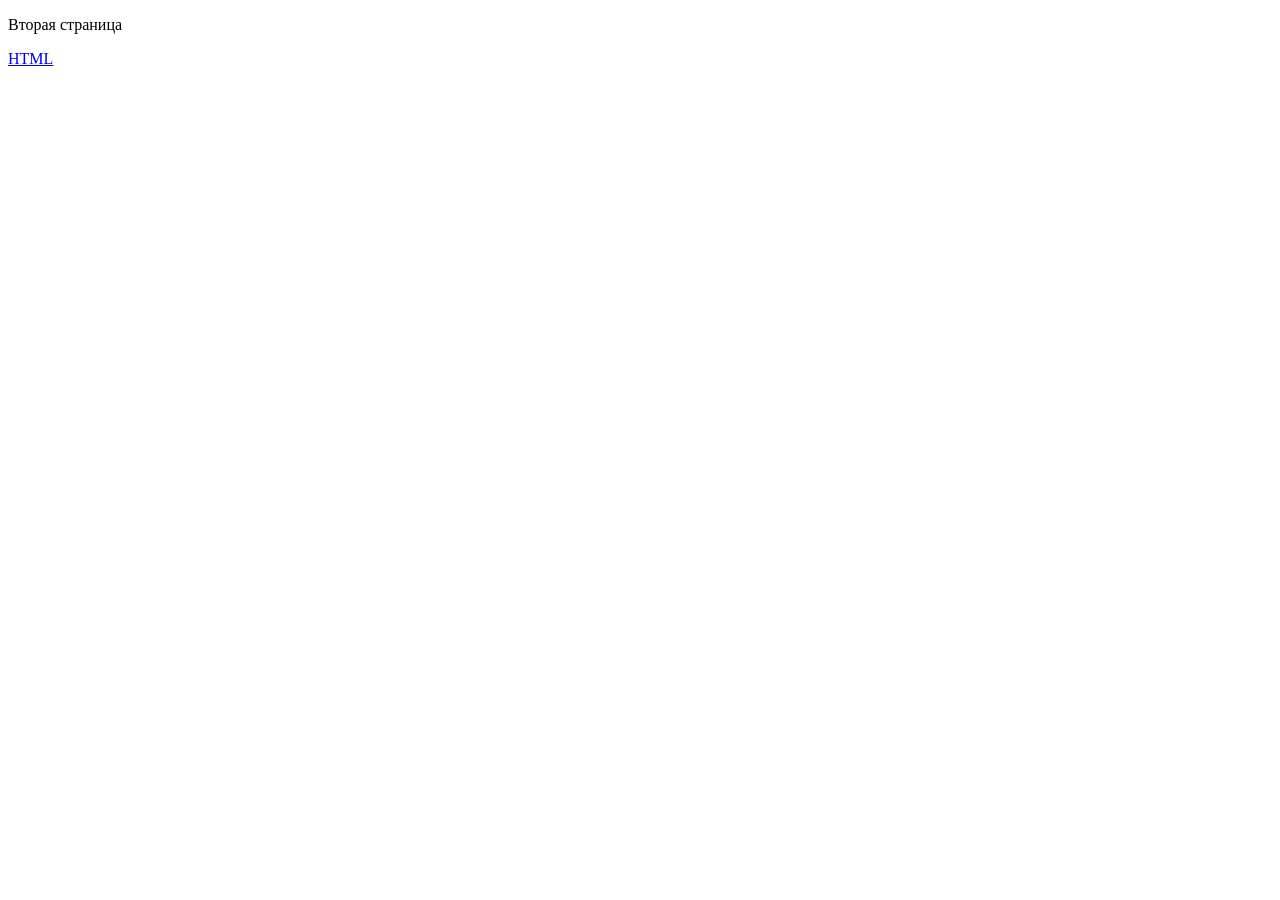
<file: page.html>
<!DOCTYPE html>
<html lang="en">
<head>
    <meta charset="UTF-8">
    <meta name="viewport" content="width=device-width, initial-scale=1.0">
    <title>Document</title>
</head>
<body>
    <p>Вторая страница</p>
    <p><a href="/"> HTML </a></p>
</body>
</html>
</file>
